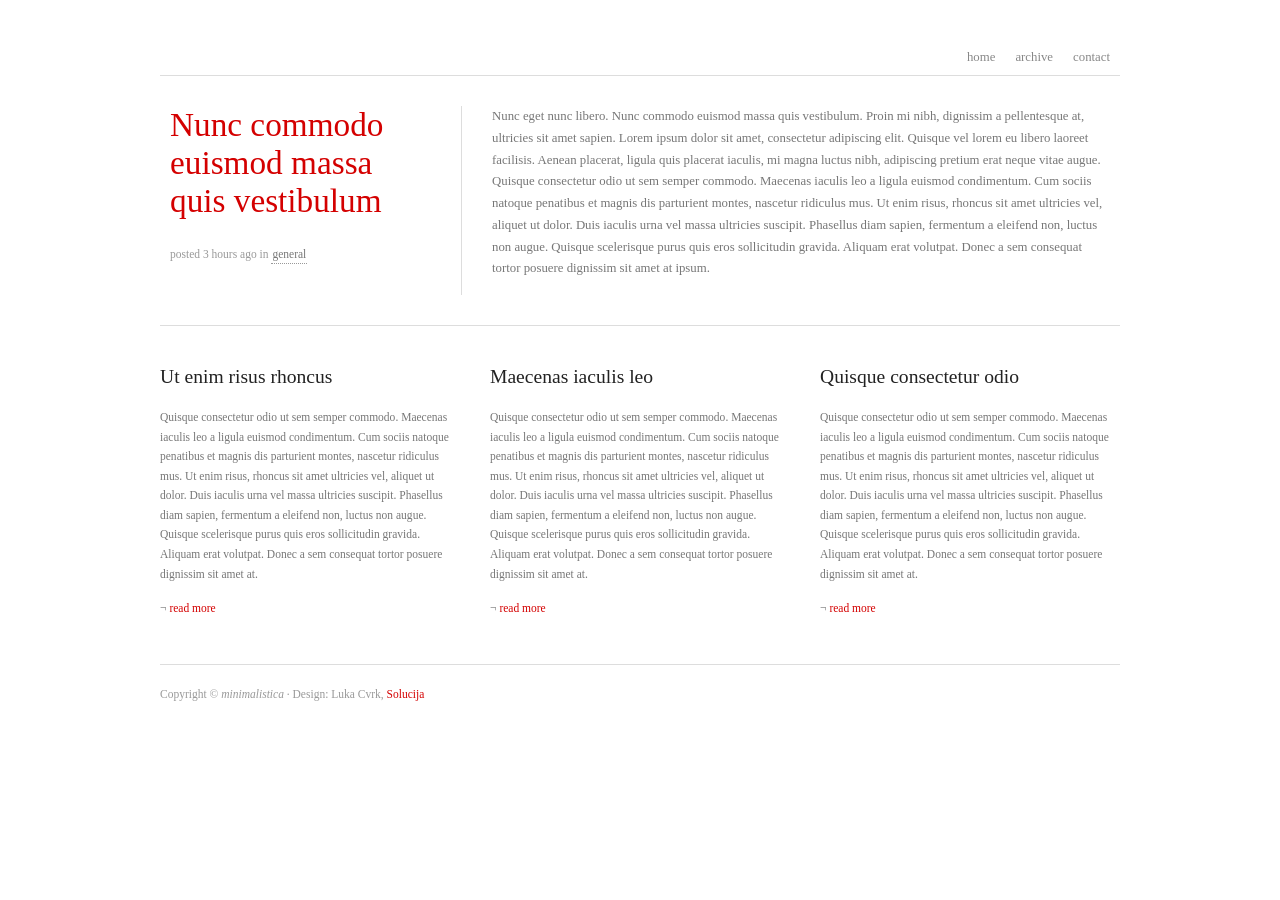
<file: Lesson_1/Homework_1/minimalistica/index.html>
<!DOCTYPE html PUBLIC "-//W3C//DTD XHTML 1.0 Strict//EN" "http://www.w3.org/TR/xhtml1/DTD/xhtml1-strict.dtd">
<html xmlns="http://www.w3.org/1999/xhtml">
<head>
	<meta http-equiv="content-type" content="text/html;charset=utf-8" />
	<meta name="author" content="Luka Cvrk (www.solucija.com)" />
	<link rel="stylesheet" href="css/main.css" type="text/css" />
	<title>minimalistica</title>
</head>
<body>
	<div id="content">
		<h1></h1>
		
		<ul id="menu">
			<li><a href="#">home</a></li>
			<li><a href="#">archive</a></li>
			<li><a href="#">contact</a></li>
		</ul>
	
		<div class="post">
			<div class="details">
				<h2><a href="#">Nunc commodo euismod massa quis vestibulum</a></h2>
				<p class="info">posted 3 hours ago in <a href="#">general</a></p>
			
			</div>
			<div class="body">
				<p>Nunc eget nunc libero. Nunc commodo euismod massa quis vestibulum. Proin mi nibh, dignissim a pellentesque at, ultricies sit amet sapien. Lorem ipsum dolor sit amet, consectetur adipiscing elit. Quisque vel lorem eu libero laoreet facilisis. Aenean placerat, ligula quis placerat iaculis, mi magna luctus nibh, adipiscing pretium erat neque vitae augue. Quisque consectetur odio ut sem semper commodo. Maecenas iaculis leo a ligula euismod condimentum. Cum sociis natoque penatibus et magnis dis parturient montes, nascetur ridiculus mus. Ut enim risus, rhoncus sit amet ultricies vel, aliquet ut dolor. Duis iaculis urna vel massa ultricies suscipit. Phasellus diam sapien, fermentum a eleifend non, luctus non augue. Quisque scelerisque purus quis eros sollicitudin gravida. Aliquam erat volutpat. Donec a sem consequat tortor posuere dignissim sit amet at ipsum.</p>
			</div>
			<div class="x"></div>
		</div>
		
		<div class="col">
			<h3><a href="#">Ut enim risus rhoncus</a></h3>
			<p>Quisque consectetur odio ut sem semper commodo. Maecenas iaculis leo a ligula euismod condimentum. Cum sociis natoque penatibus et magnis dis parturient montes, nascetur ridiculus mus. Ut enim risus, rhoncus sit amet ultricies vel, aliquet ut dolor. Duis iaculis urna vel massa ultricies suscipit. Phasellus diam sapien, fermentum a eleifend non, luctus non augue. Quisque scelerisque purus quis eros sollicitudin gravida. Aliquam erat volutpat. Donec a sem consequat tortor posuere dignissim sit amet at.</p>
			<p>&not; <a href="#">read more</a></p>
		</div>
		<div class="col">
			<h3><a href="#">Maecenas iaculis leo</a></h3>
			<p>Quisque consectetur odio ut sem semper commodo. Maecenas iaculis leo a ligula euismod condimentum. Cum sociis natoque penatibus et magnis dis parturient montes, nascetur ridiculus mus. Ut enim risus, rhoncus sit amet ultricies vel, aliquet ut dolor. Duis iaculis urna vel massa ultricies suscipit. Phasellus diam sapien, fermentum a eleifend non, luctus non augue. Quisque scelerisque purus quis eros sollicitudin gravida. Aliquam erat volutpat. Donec a sem consequat tortor posuere dignissim sit amet at.</p>
			<p>&not; <a href="#">read more</a></p>
		</div>
		<div class="col last">
			<h3><a href="#">Quisque consectetur odio</a></h3>
			<p>Quisque consectetur odio ut sem semper commodo. Maecenas iaculis leo a ligula euismod condimentum. Cum sociis natoque penatibus et magnis dis parturient montes, nascetur ridiculus mus. Ut enim risus, rhoncus sit amet ultricies vel, aliquet ut dolor. Duis iaculis urna vel massa ultricies suscipit. Phasellus diam sapien, fermentum a eleifend non, luctus non augue. Quisque scelerisque purus quis eros sollicitudin gravida. Aliquam erat volutpat. Donec a sem consequat tortor posuere dignissim sit amet at.</p>
			<p>&not; <a href="#">read more</a></p>
		</div>
		
		<div id="footer">
		      <?= date('Y')?>
			<p>Copyright &copy; <em>minimalistica</em> &middot; Design: Luka Cvrk, <a href="http://www.solucija.com/" title="Free CSS Templates">Solucija</a></p>
		</div>	
	</div>
</body>
</html>
</file>
<file: Lesson_1/Homework_1/minimalistica/css/main.css>
*{margin:0;padding:0;}
body { font: .8em Georgia, "Times New Roman", Serif; background: #fff; color: #777; }
a { color: #D40000; text-decoration: none; }
	a:hover { color: #8F0000; }
p { line-height: 1.7em; margin: 0 0 15px; }
.x { clear: both; }

h1 { float: left; font-size: 2em; font-weight: normal; font-style: italic; padding: 0 0 25px 10px; margin: 0 0 10px; }
h2 { font-weight: normal; font-size: 2.6em; padding: 0 0 10px; margin: 0 0 15px; }
h3 { font-size: 1.7em; font-weight: normal; margin: 0 0 20px; }
	h3 a { color: #222; }
	
#content { width: 960px; margin: 40px auto; }

#menu { float: right; margin: 10px 10px 0 0; }
	#menu li { display: inline; list-style: none; }
	#menu li a { float: left; margin: 0 0 0 20px; color: #888; }
		#menu li a:hover { color: #555; }

.post { clear: both; padding: 30px 10px; border-top: 1px solid #ddd; border-bottom: 1px solid #ddd; margin: 0 0 40px; }
	.post .details { float: left; width: 250px; }
	.post .details .info { font-size: .9em; color: #999; }
		.post .details .info a { color: #777; border-bottom: 1px dotted #999; padding: 3px 1px; }
	.post .body { float: right; width: 618px; padding: 0 0 0 30px; border-left: 1px solid #ddd; }
	
.col { width: 290px; margin: 0 40px 30px 0; float: left; font-size: .9em; }
	.col.last { margin-right: 0; }
		
#footer { clear: both; border-top: 1px solid #ddd; padding: 20px 0; font-size: .9em; color: #999; }
</file>
